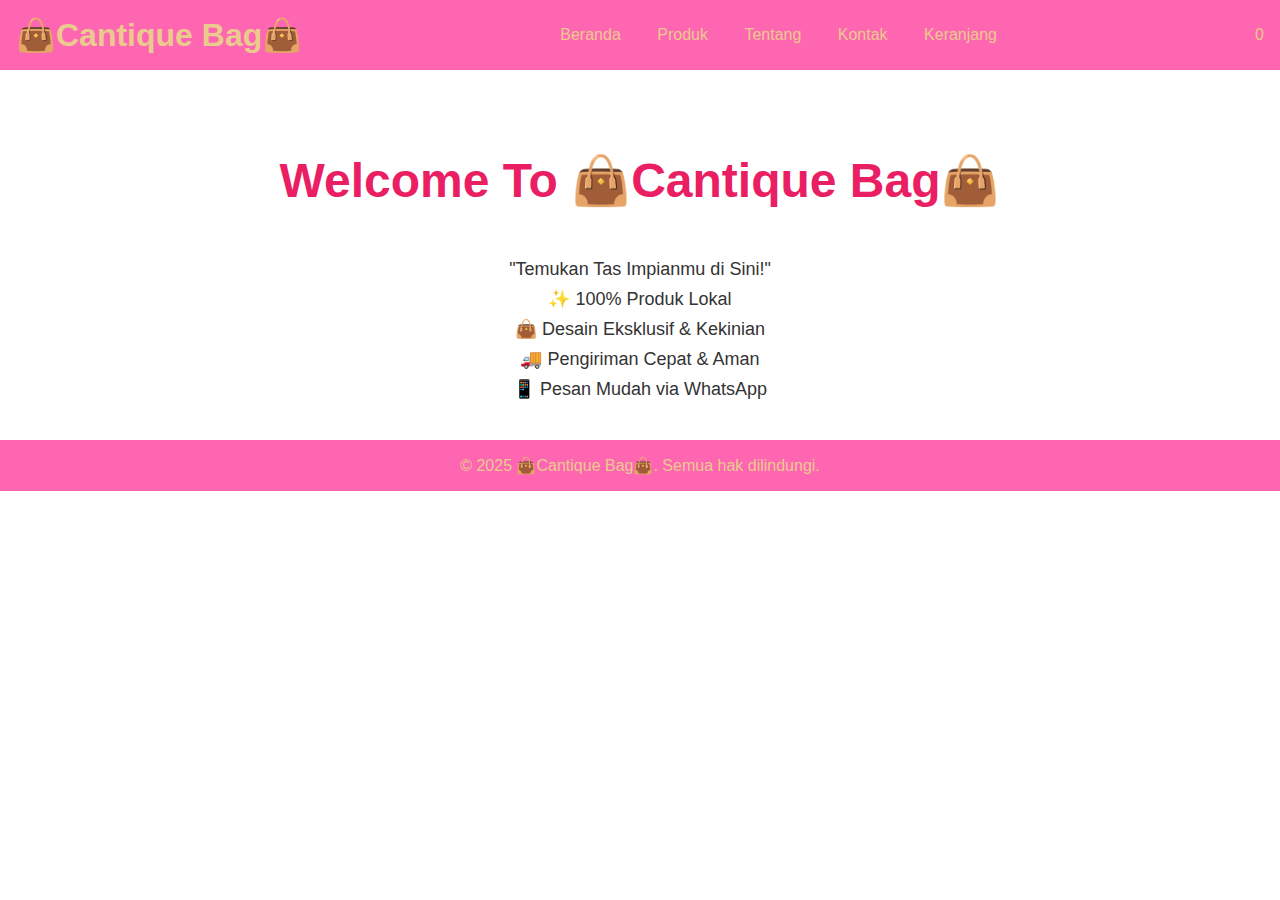
<file: index.html>
<script type="text/javascript">
        var gk_isXlsx = false;
        var gk_xlsxFileLookup = {};
        var gk_fileData = {};
        function filledCell(cell) {
          return cell !== '' && cell != null;
        }
        function loadFileData(filename) {
        if (gk_isXlsx && gk_xlsxFileLookup[filename]) {
            try {
                var workbook = XLSX.read(gk_fileData[filename], { type: 'base64' });
                var firstSheetName = workbook.SheetNames[0];
                var worksheet = workbook.Sheets[firstSheetName];

                // Convert sheet to JSON to filter blank rows
                var jsonData = XLSX.utils.sheet_to_json(worksheet, { header: 1, blankrows: false, defval: '' });
                // Filter out blank rows (rows where all cells are empty, null, or undefined)
                var filteredData = jsonData.filter(row => row.some(filledCell));

                // Heuristic to find the header row by ignoring rows with fewer filled cells than the next row
                var headerRowIndex = filteredData.findIndex((row, index) =>
                  row.filter(filledCell).length >= filteredData[index + 1]?.filter(filledCell).length
                );
                // Fallback
                if (headerRowIndex === -1 || headerRowIndex > 25) {
                  headerRowIndex = 0;
                }

                // Convert filtered JSON back to CSV
                var csv = XLSX.utils.aoa_to_sheet(filteredData.slice(headerRowIndex)); // Create a new sheet from filtered array of arrays
                csv = XLSX.utils.sheet_to_csv(csv, { header: 1 });
                return csv;
            } catch (e) {
                console.error(e);
                return "";
            }
        }
        return gk_fileData[filename] || "";
        }
        </script><!DOCTYPE html>
<html lang="id">
<head>
    <meta charset="UTF-8">
    <meta name="viewport" content="width=device-width, initial-scale=1.0">
    <title>Lisna Nur Fadila ABI 3 UAS KAIT 2</title>
    <link rel="stylesheet" href="style.css">
    <style>
        * {
            margin: 0;
            padding: 0;
            box-sizing: border-box;
            font-family: Arial, sans-serif;
        }

        header {
            background-color: #ff66b2;
            color: rgb(235, 202, 141);
            padding: 1rem;
            display: flex;
            justify-content: space-between;
            align-items: center;
        }

        nav a {
            color: rgb(235, 202, 141);
            text-decoration: none;
            margin: 0 1rem;
        }

        nav a:hover {
            color: #ffb3d9;
        }

        .cart {
            position: relative;
        }

        .cart span {
            background-color: #ff66b2;
            border-radius: 50%;
            padding: 2px 6px;
            font-size: 12px;
            position: absolute;
            top: -10px;
            right: -10px;
        }

        .products, .cart-section {
            display: grid;
            grid-template-columns: repeat(auto-fit, minmax(250px, 1fr));
            gap: 20px;
            padding: 2rem;
        }

        .product-card, .cart-item {
            border: 1px solid rgb(235, 202, 141);
            padding: 1rem;
            text-align: center;
            border-radius: 8px;
            transition: transform 0.2s;
        }

        .product-card:hover, .cart-item:hover {
            transform: translateY(-5px);
            box-shadow: 0 2px 8px rgba(0,0,0,0.1);
        }

        .product-card img {
            max-width: 100%;
            height: 200px;
            object-fit: cover;
            border-radius: 8px;
        }

        .product-card h3, .cart-item h3 {
            margin: 1rem 0;
        }

        .product-card button, .cart-item button {
            background-color: #ff66b2;
            color: rgb(235, 202, 141);
            border: none;
            padding: 0.5rem 1rem;
            cursor: pointer;
            border-radius: 4px;
            margin: 0.5rem;
        }

        .product-card button:hover, .cart-item button:hover {
            background-color: #ff66b2;
        }

        .cart-item button.remove {
            background-color: #e74c3c;
        }

        .cart-item button.remove:hover {
            background-color: #c0392b;
        }

        .cart-total {
            text-align: right;
            padding: 1rem 2rem;
            font-size: 1.2rem;
            font-weight: bold;
        }

        .section {
            display: none;
        }

        .section.active {
            display: block;
        }

        footer {
            background-color: #ff66b2;
            color: rgb(235, 202, 141);
            text-align: center;
            padding: 1rem;
            position: relative;
            bottom: 0;
            width: 100%;
        }
    </style>
</head>
<body>

    <header>
        <h1>👜Cantique Bag👜</h1>
        <nav>
            <a href="index.html" onclick="showSection('Beranda')">Beranda</a>
            <a href="produk.html" onclick="showSection('products')">Produk</a>
            <a href="#" onclick="showSection('about')">Tentang</a>
            <a href="#" onclick="event.preventDefault(); showSection('Kontak')">Kontak</a>
            <a href="#" onclick="showSection('cart-section')">Keranjang</a>
        </nav> 
        <span id="cart-count">0</span>
    </header>

    <section id="Beranda" class="Beranda section active">
        <div class="Beranda" data-id="1">
            <h1 class="welcome-text">Welcome To 👜Cantique Bag👜</h1>
            <p>"Temukan Tas Impianmu di Sini!"</p>
            <p>✨ 100% Produk Lokal</p>
            <p>👜 Desain Eksklusif & Kekinian</p>
            <p>🚚 Pengiriman Cepat & Aman</p>
            <p>📱 Pesan Mudah via WhatsApp</p>
        
    <style>
        * {
            margin: 0;
            padding: 0;
            box-sizing: border-box;
            font-family: Arial, sans-serif;
        }

        body {
            background-color: #fff;
            color: #333;
        }

        .section {
            padding: 2rem;
        }

        .welcome-text {
            font-size: 48px;
            font-weight: bold;
            color: #e91e63;
            width: 100%;
            text-align: center;
            margin: 50px 0;
            overflow: hidden;
            white-space: nowrap;
            animation: slideText 8s infinite linear;
        }

        @keyframes slideText {
            0% {
                transform: translateX(-100%);
            }
            50% {
                transform: translateX(0%);
            }
            100% {
                transform: translateX(100%);
            }
        }

        .Beranda p {
            text-align: center;
            font-size: 18px;
            margin: 0.5rem 0;
        }
    </style>
        </div>
    </section>

    <section id="cart-section" class="cart-section section">
        <div id="cart-items"></div>
        <div class="cart-total">
            Total: <span id="cart-total">Rp 0</span>
        </div>
    </section>

    <section id="about" class="section text-center py-5" style="background-color: #fff0f5;">
        <div class="container">
            <h2 class="mb-4">Tentang Kami</h2>
            <p class="lead" style="animation: fadeInUp 1.5s ease;">
            ✨ <strong>Selamat datang di <span style="color: #e91e63;">TasCantique</span></strong> – rumahnya tas-tas cantik yang bikin kamu makin percaya diri!
            </p>
            <p style="animation: fadeInUp 1.8s ease;">
            Kami hadir untuk kamu yang ingin tampil <em>modis, praktis, dan elegan</em> di setiap kesempatan. Dari tas ransel stylish hingga sling bag kekinian, semua kami desain khusus untuk menunjang aktivitas wanita aktif masa kini. 💼👛🎒
            </p>
            <div class="text-start d-inline-block text-left" style="animation: fadeInUp 2s ease;">
            <p><strong>💖 Kenapa pilih TasCantique?</strong></p>
            <ul>
                <li>✔️ Desain unik & kekinian</li>
                <li>✔️ Bahan berkualitas dan tahan lama</li>
                <li>✔️ Nyaman dipakai untuk harian</li>
                <li>✔️ Harga bersahabat, kualitas maksimal!</li>
            </ul>
            </div>
            <p class="mt-3" style="animation: fadeInUp 2.2s ease;">
            Kami percaya bahwa tas bukan sekadar pelengkap, tapi bagian dari gaya hidup. 💃<br>
            Temukan tas impianmu dan tunjukkan gayamu bersama <strong>TasCantique!</strong>
            </p>
        </div>
    </section>
    <style>
    @keyframes fadeIn {
    from {opacity: 0;}
    to {opacity: 1;}
    }
    @keyframes fadeInUp {
    from {opacity: 0; transform: translateY(30px);}
    to {opacity: 1; transform: translateY(0);}
    }
    </style>

    <section id="contact" class="section">
        <h2>Kontak Kami</h2>
        <p>Email: cantiquebag@gmail.com</p>
        <p>WhatsApp : 0821-1733-3974</p>
    </section>    

    <footer>
        <p>© 2025 👜Cantique Bag👜. Semua hak dilindungi.</p>
    </footer>

    <script>
        let cart = JSON.parse(localStorage.getItem('cart')) || [];

        function updateCartDisplay() {
            const cartItems = document.getElementById('cart-items');
            const cartCount = document.getElementById('cart-count');
            const cartTotal = document.getElementById('cart-total');

            cartItems.innerHTML = '';
            let total = 0;

            cart.forEach(item => {
                total += item.price * item.quantity;
                const cartItem = document.createElement('div');
                cartItem.className = 'cart-item';
                cartItem.innerHTML = `
                    <h3>${item.name}</h3>
                    <p>Harga: Rp ${item.price.toLocaleString()}</p>
                    <p>Jumlah: ${item.quantity}</p>
                    <button class="remove" onclick="removeFromCart(${item.id})">Hapus</button>
                `;
                cartItems.appendChild(cartItem);
            });

            cartCount.textContent = cart.reduce((sum, item) => sum + item.quantity, 0);
            cartTotal.textContent = `Rp ${total.toLocaleString()}`;
            localStorage.setItem('cart', JSON.stringify(cart));
        }

        function addToCart(id, name, price) {
            const existingItem = cart.find(item => item.id === id);
            if (existingItem) {
                existingItem.quantity += 1;
            } else {
                cart.push({ id, name, price, quantity: 1 });
            }
            updateCartDisplay();
            alert(`${name} ditambahkan ke keranjang!`);
        }

        function removeFromCart(id) {
            cart = cart.filter(item => item.id !== id);
            updateCartDisplay();
        }

        function showSection(sectionId) {
            document.querySelectorAll('.section').forEach(section => {
                section.classList.remove('active');
            });
            document.getElementById(sectionId).classList.add('active');
        }

        // Initialize cart display on page load
        updateCartDisplay();
    </script>
</body>
</html>
</file>
<file: style.css>
* {
            margin: 0;
            padding: 0;
            box-sizing: border-box;
            font-family: Arial, sans-serif;
        }

        header {
            background-color: #ff66b2;
            color: rgb(235, 202, 141);
            padding: 1rem;
            display: flex;
            justify-content: space-between;
            align-items: center;
        }

        nav a {
            color: rgb(235, 202, 141);
            text-decoration: none;
            margin: 0 1rem;
        }

        nav a:hover {
            color: #ffb3d9;
        }

        .cart {
            position: relative;
        }

        .cart span {
            background-color: #ff66b2;
            border-radius: 50%;
            padding: 2px 6px;
            font-size: 12px;
            position: absolute;
            top: -10px;
            right: -10px;
        }

        .products, .cart-section {
            display: grid;
            grid-template-columns: repeat(auto-fit, minmax(250px, 1fr));
            gap: 20px;
            padding: 2rem;
        }

        .product-card, .cart-item {
            border: 1px solid rgb(235, 202, 141);
            padding: 1rem;
            text-align: center;
            border-radius: 8px;
            transition: transform 0.2s;
        }

        .product-card:hover, .cart-item:hover {
            transform: translateY(-5px);
            box-shadow: 0 2px 8px rgba(0,0,0,0.1);
        }

        .product-card img {
            max-width: 100%;
            height: 200px;
            object-fit: cover;
            border-radius: 8px;
        }

        .product-card h3, .cart-item h3 {
            margin: 1rem 0;
        }

        .product-card button, .cart-item button {
            background-color: #ff66b2;
            color: rgb(235, 202, 141);
            border: none;
            padding: 0.5rem 1rem;
            cursor: pointer;
            border-radius: 4px;
            margin: 0.5rem;
        }

        .product-card button:hover, .cart-item button:hover {
            background-color: #ff66b2;
        }

        .cart-item button.remove {
            background-color: #e74c3c;
        }

        .cart-item button.remove:hover {
            background-color: #c0392b;
        }

        .cart-total {
            text-align: right;
            padding: 1rem 2rem;
            font-size: 1.2rem;
            font-weight: bold;
        }

        .section {
            display: none;
        }

        .section.active {
            display: block;
        }

        footer {
            background-color: #ff66b2;
            color: rgb(235, 202, 141);
            text-align: center;
            padding: 1rem;
            position: relative;
            bottom: 0;
            width: 100%;
        }
* {
    margin: 0;
    padding: 0;
    box-sizing: border-box;
    font-family: Arial, sans-serif;
}

body {
    background-color: #fff;
    color: #333;
}
.section {
    display: none;
}
.section.active {
    display: block;
}

.welcome-text {
    font-size: 48px;
    font-weight: bold;
    color: #e91e63;
    width: 100%;
    text-align: center;
    margin: 50px 0;
    overflow: hidden;
    white-space: nowrap;
    animation: slideText 8s infinite linear;
}
@keyframes slideText {
    0% {
        transform: translateX(-100%);
    }
    50% {
        transform: translateX(0%);
    }
    100% {
        transform: translateX(100%);
    }
}
</file>
